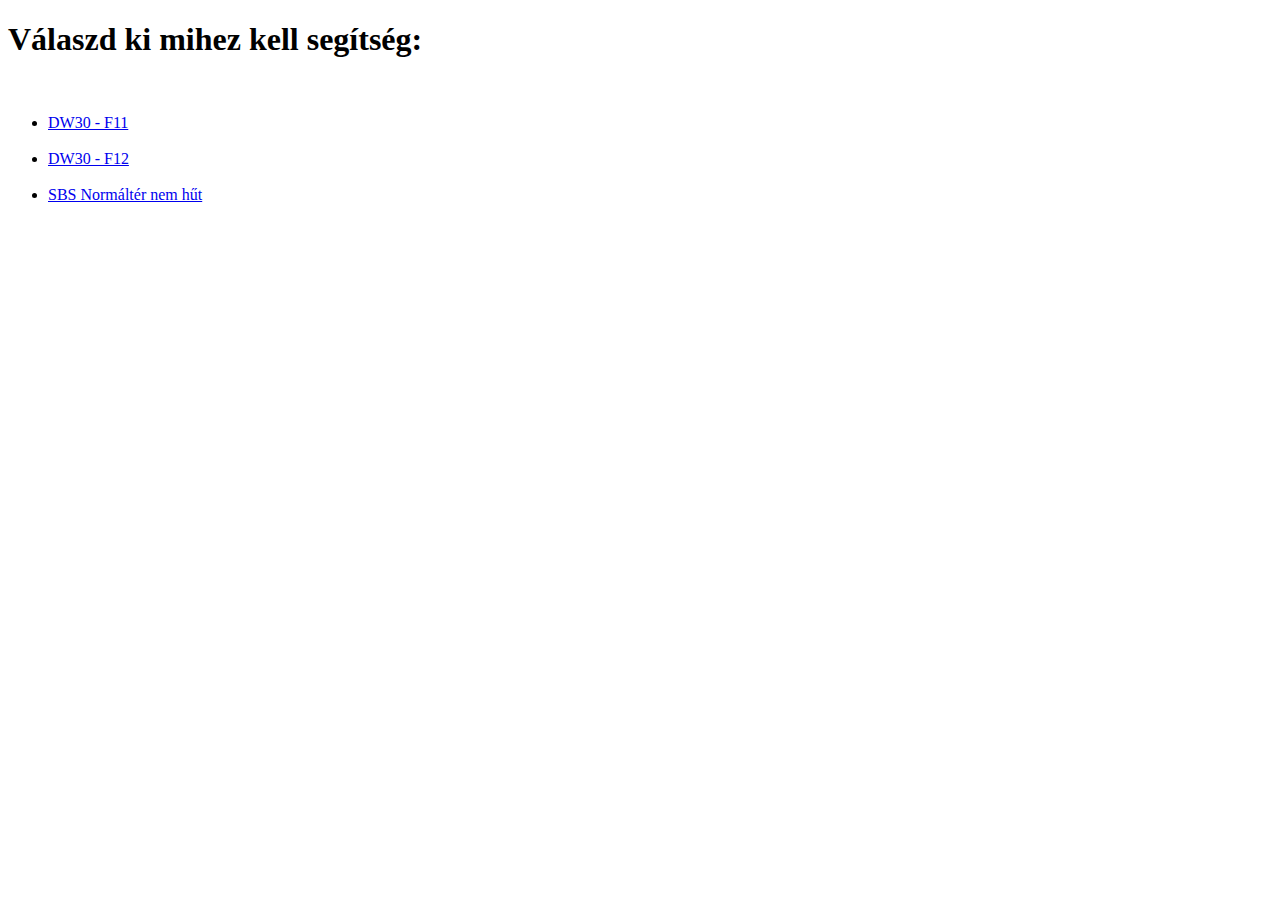
<file: index.html>
<!DOCTYPE html>
<html lang="en">
<head>
    <meta charset="UTF-8">
    <meta name="viewport" content="width=device-width, initial-scale=1.0">
    <title>TD</title>
</head>
<body>
    <h1>Válaszd ki mihez kell segítség: </h1> <br>
    <ul>
        <li> <a href="/F11.html">DW30 - F11</a></li> <br>

        <li> <a href="/F12.html">DW30 - F12</a></li> <br>

        <li> <a href="/nt.html">SBS Normáltér nem hűt</a></li> <br>


    </ul>
</body>
</html>
</file>
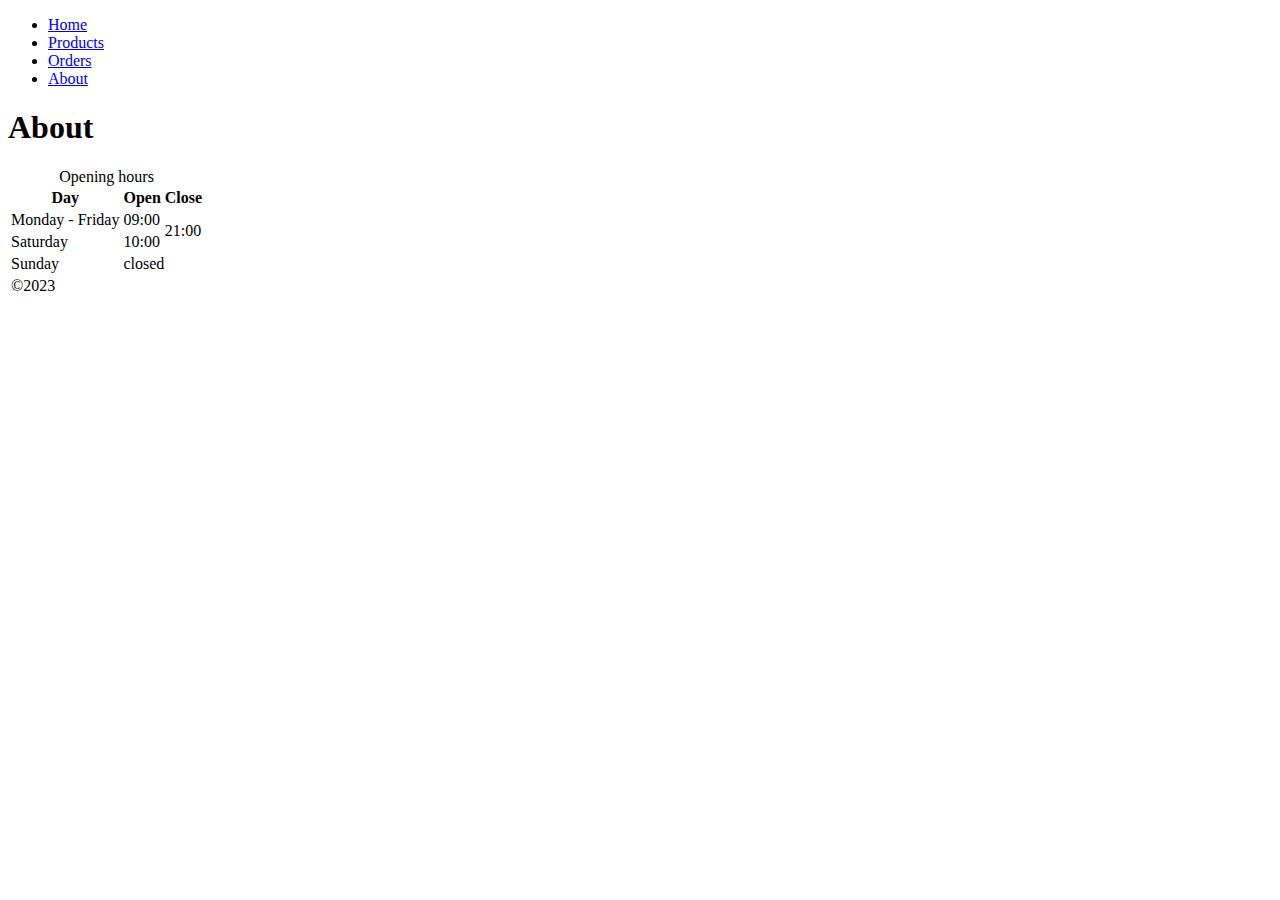
<file: about.html>
<!DOCTYPE html>
<html lang="en">

<head>
    <meta charset="UTF-8">
    <meta name="viewport" content="width=device-width, initial-scale=1.0">
    <title>Document</title>
</head>

<body>
    <ul>
        <li><a href="/index.html">Home</a></li>
        <li><a href="/pages/products.html">Products</a></li>
        <li><a href="/pages/orders.html">Orders</a></li>
        <li><a href="/about.html">About</a></li>

    </ul>
    <h1>About</h1>
    <table>
        <caption>Opening hours</caption>
        <thead>
            <tr>
                <th>Day</th>
                <th>Open</th>
                <th>Close</th>
            </tr>
        </thead>
        <tbody>
            <tr>
                <td>Monday - Friday </td>
                <td>09:00</td>
                <td rowspan="2">21:00</td>
            </tr>
            <tr>
                <td>Saturday</td>
                <td>10:00</td>
                
            </tr>
            <tr>
                <td>Sunday</td>
                <td colspan="2">closed</td>
                
            </tr>
        </tbody>
        <tfoot>
            <tr>
                <td>&copy;2023</td>
            </tr>
        </tfoot>

    </table>



</body>

</html>
</file>
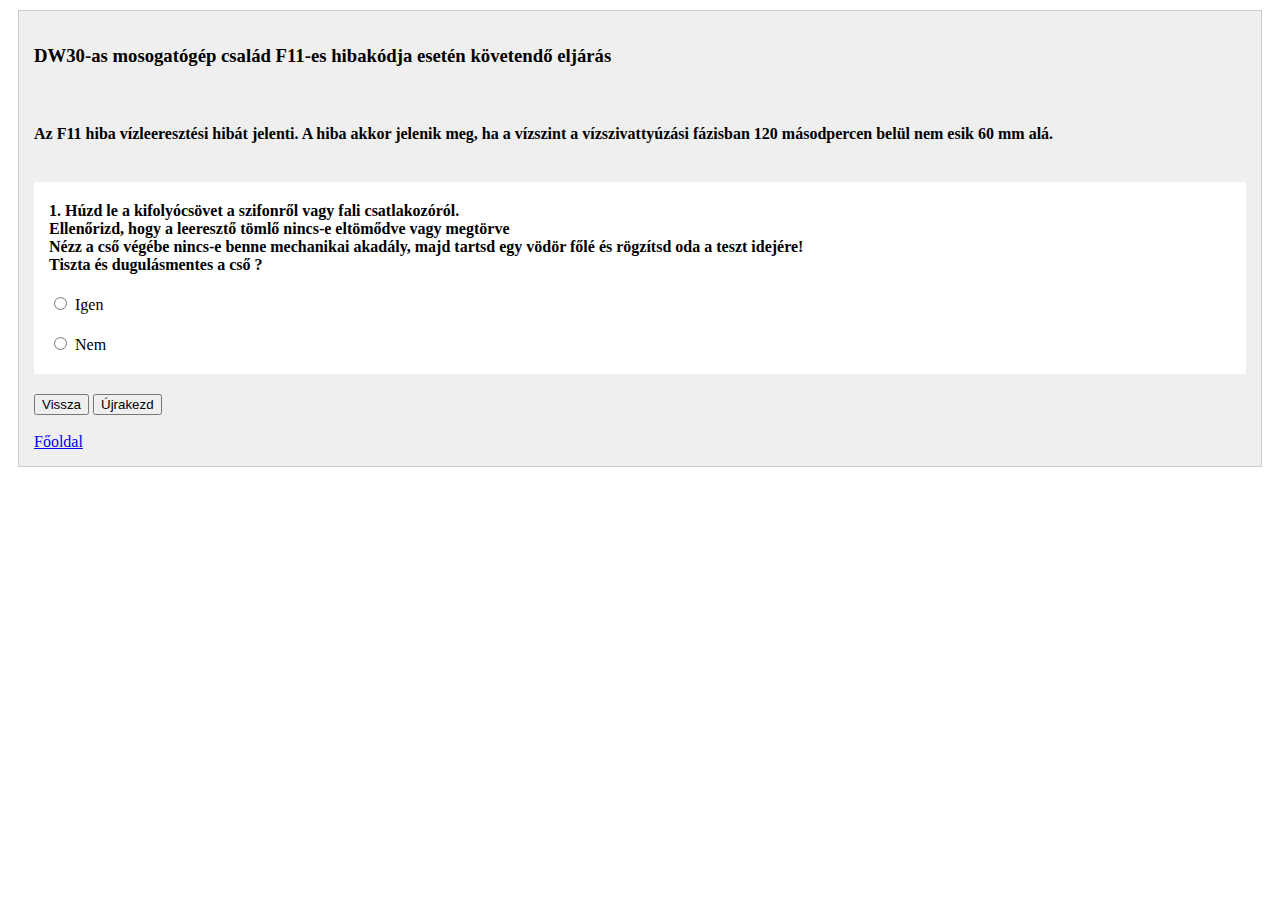
<file: F11.html>
<!DOCTYPE HTML PUBLIC "-//W3C//DTD HTML 4.01 Transitional//HU">
<html>

<head>
  <title>F11</title>
  <link rel="stylesheet" href="/images/decision-tree.css">
  <script type="text/javascript" src="/images/jquery-1.11.1.min.js"></script>
  <script type="text/javascript" src="/images/decision-tree.js"></script>

</head>

<body>

  <div id="tree-container">
    <div id="q-container">
      <h3>DW30-as mosogatógép család F11-es hibakódja esetén követendő eljárás </h3><br>
      <h4>Az F11 hiba vízleeresztési hibát jelenti.
        A hiba akkor jelenik meg, ha a vízszint a vízszivattyúzási fázisban 120 másodpercen belül nem esik 60 mm
        alá.</h4><br>
      <ul id="tree">

        <li> 1. Húzd le a kifolyócsövet a szifonről vagy fali csatlakozóról. <br>
          Ellenőrizd, hogy a leeresztő tömlő nincs-e eltömődve vagy megtörve<br>
          Nézz a cső végébe nincs-e benne mechanikai akadály, majd tartsd egy vödör főlé és rögzítsd oda a teszt
          idejére! <br>Tiszta és dugulásmentes a cső ?</li>

        <li><input name="lvl1" type="radio">Igen
          <ul>Kifolyócső ellenőrizve és tiszta
            <li>2. Ellenőrizd a szűrő tisztaságát <br>
              <img src="/img/dw1.jpg" alt="tiszta" width="30%"><img src="/img/dw1b.jpg" alt="koszos" width="30%"><br>
              Minden szűrő tiszta?
            </li>
            <li><input name="lvl2" type="radio">Igen
              <ul>Szűrők megtisztítva
                <li>3. Ellenőrizd, hogy a sárga beépülő modul nem hiányzik, és megfelelően
                  van-e telepítve. <br>
                  <img src="/img/dw2.jpg" alt="sárga" width="40%"><br> Megvan a sárga elem és a helyén van ?
                </li>
                <li><input name="lvl3" type="radio">Igen
                  <ul>Sárga elem a helyén
                    <li>4. Ellenőrizd, hogy a leeresztő szivattyú nincs-e eltömődve (óvakodj az esetleges
                      üvegmaradványoktól stb.), és hogy működik-e! <br> Van mechanikai akadály?
                    </li>

                    <li><input name="lvl4" type="radio">Nincs
                      <ul>Szivattyúház tiszta <br>
                        <li> <b> 5.Tisztítsd meg a vízszint-érzékelő légsűrítő kamráját. </b><br>
                          <p style="font-family: 'Times New Roman', Times, serif; text-align: justify;">
                            (A nyomáskamra eltömődése esetén a levegő nem tud szabadon áramlani,<br> és befolyásolhatja a
                            működést, ami a hiba kiváltását okozhatja) <br>
                            Önts 1 liter forró vizet az iszapcsapdába! <br>Várj 2 percet (használj kesztyűt), <br>egy
                            kábelkötőző segítségével tisztítsd meg a légsűrítő kamrát,<br> majd űrítsd le a vizet. <br>
                            Ismételd meg az eljárást legalább háromszor! <br>Tisztítsd meg az iszapcsapda belső felületét! <br> Ha
                            zsírfoltokat észlelsz,  <br>mondd
                            az ügyfélnek, hogy futtasson le egy öntisztító programot <br> vagy egy intenzív, edény nélküli
                            programot a hibajelenség megoldásához. <br></p>
                          <img src="/img/dw3.jpg" alt="1" width="40%"> <br> <img src="/img/dw3a.jpg" alt="2"
                            width="40%"> <br>
                          <img src="/img/dw3b.jpg" alt="3" width="40%"> <br> <img src="/img/dw3c.jpg" alt="4"
                            width="40%"> <br>
                           <br><br>
                        </li>
                        <li class="answer">
                          <p>Végezz el teljes resetet és kalibrálást!</p>

                          <p>Tisztítás után a szervizprogramban futtasd le az r01- teljes resetet és az r02 kalibrálást!
                          </p>
                        </li>

                      </ul>


                    </li>
                    <li><input name="lvl4" type="radio">Van
                    <ul> 
                      Tisztítsd meg a szivattyúházat! <br>Óvatosan , kerülve a kezed és a lapátkerék sérülését!
                    </ul></li>
                  </ul>

                </li>
            </li>
            <li><input name="lvl3" type="radio">Nincs
              <ul> <br>
              Pótold a hiányzó sárga idomot (kétféle van lásd a képet!) <br>
            </ul></li>
          </ul>

        </li>

        <li><input name="lvl2" type="radio">Nem
          <ul> <br>
          Tisztítsd meg a szűrőket, kifejezetten a finomszűrő átjárhatőságára ügyelj!
        </ul>
        </li>
      </ul>

      </li>
      <li><input name="lvl1" type="radio">Nem
        <ul> <br>
          Tisztítsd meg a szifont és a kifolyócsövet! <br> Ügyelj a törésmentes kifolyócső elhelyezésre! <br>
        </ul>

      </li>
   
      </ul>
      
    </div>
    <button id="goBack" class="treeControls">Vissza</button>

    <button id="reset" class="treeControls">Újrakezd</button>
    <br> <br> <a href="/index.html">Főoldal</a>
  </div>


</body>

</html>
</file>
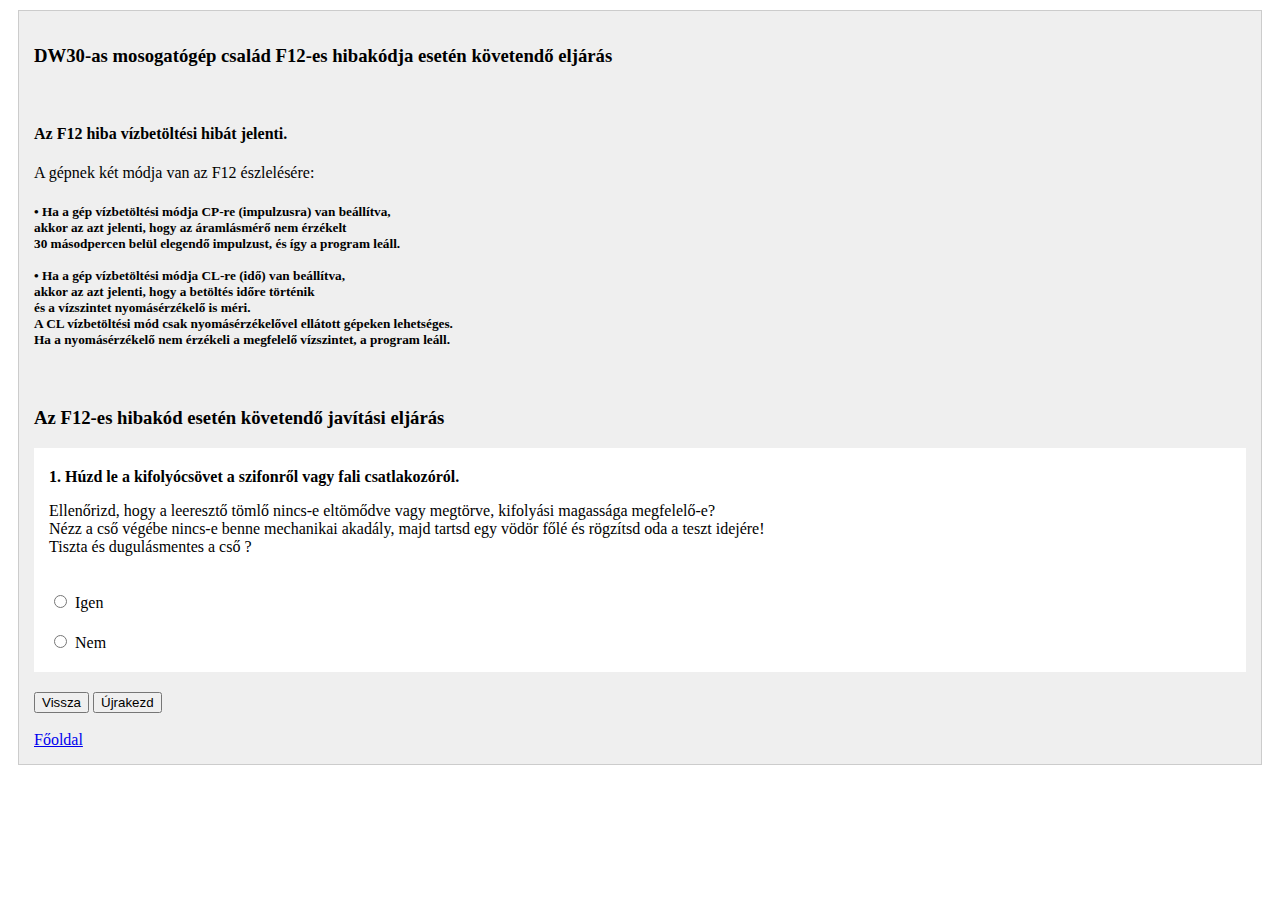
<file: F12.html>
<!DOCTYPE HTML PUBLIC "-//W3C//DTD HTML 4.01 Transitional//HU">
<html>

<head>
  <title>F12</title>
  <link rel="stylesheet" href="/images/decision-tree.css">
  <script type="text/javascript" src="/images/jquery-1.11.1.min.js"></script>
  <script type="text/javascript" src="/images/decision-tree.js"></script>

</head>

<body>

  <div id="tree-container">
    <div id="q-container">
      <h3>DW30-as mosogatógép család F12-es hibakódja esetén követendő eljárás </h3><br>
      <h4>Az F12 hiba vízbetöltési hibát jelenti. <br></h4>
      A gépnek két módja van az F12 észlelésére: <br>
      <h5>
        • Ha a gép vízbetöltési módja CP-re (impulzusra) van beállítva, <br>
        akkor az azt jelenti, hogy az áramlásmérő nem érzékelt <br>
        30 másodpercen belül elegendő impulzust, és így a program leáll. <br><br>
        • Ha a gép vízbetöltési módja CL-re (idő) van beállítva, <br>
        akkor az azt jelenti, hogy a betöltés időre történik <br> és a vízszintet nyomásérzékelő is méri. <br>
        A CL vízbetöltési mód csak nyomásérzékelővel ellátott gépeken lehetséges. <br>
        Ha a nyomásérzékelő nem érzékeli a megfelelő vízszintet, a program leáll. <br>
      </h5><br>
      <h3>Az F12-es hibakód esetén követendő javítási eljárás</h3>
      <ul id="tree">

        <li> 1. Húzd le a kifolyócsövet a szifonről vagy fali csatlakozóról. <br>
          <p style="font-weight: lighter;">Ellenőrizd, hogy a leeresztő tömlő nincs-e eltömődve vagy megtörve, kifolyási
            magassága megfelelő-e?<br>
            Nézz a cső végébe nincs-e benne mechanikai akadály, majd tartsd egy vödör főlé és rögzítsd oda a teszt
            idejére! <br>Tiszta és dugulásmentes a cső ? </p>
        </li>

        <li><input name="lvl1" type="radio">Igen
          <ul>Kifolyócső ellenőrizve és tiszta
            <li>2. Vedd le a befolyócsövet a csapról és ellenőrizd a benne lévő szűrő tisztaságát! <br>
              <p style="font-weight: lighter;">Tarts egy vödröt a csap alá és nyisd meg. <br>
                15 másodperc alatt 3 liter viznek kell minimum kifolyni a megfelelő működéshez! <br>
                Megfelelő a víz beáramlása, mennyisége és nyomása?</p>
            </li>
            <li><input name="lvl2" type="radio">Igen
              <ul>Vízcsap nyitva, víznyomás megfelelő
                <li>3. Ellenőrizd az átfolyásmérőt. <br>
                  <p style="font-weight: lighter;">Az átfolyásmérő hibás jelet adhat, ha a gép belsejében víz van. <br>
                    Azt is ellenőrizni kell, hogy a csatlakozó csövek megfelelően vannak-e csatlakoztatva a
                    labirintusra.<br>
                    Az átfolyásmérő egy forgó lapátkerék, rajta két mágnessel. <br>
                    A labirintusban egy kis áramköri lapon egy REED relé helyezkedik el. <br>
                    A csatlakozón szakadásvizsgálóval ellenőrizd a relé működését! <br>
                    Ellenörizd a vezérlőegység csatlakozójánál is a REED relé működését! <br>
                    Nézd meg, hogy a labirintus felső részén lévő félkör alakú <br>
                    nyomáscsökkentő alkatrészből rendesen folyik-e ki a víz. <br>
                    Ha nem vagy csak csepeg, akkor cserélj labirintust!</p>
                  <img src="img/e1.png" alt="sl" width="40%">
                  <br> Működik az áramlásérzékelő ?
                </li>
                <li><input name="lvl3" type="radio">Igen
                  <ul>Áramlásérzékelő nem hibás <br>
                    <li>4. Ha mindkét alkatrész működik és a gép megfelelően van beszerelve: <br>
                      tisztítsd meg teljesen a szűrőket és az iszapcsapdát! <br> Végezzd el a teljes resetet r01, majd
                      kalibrálást r02. <br>
                      <img src="/img/e2.png" alt="r01"> <br>
                      Futtass öblítő programot. <br> Ha ismét megjelenik az F12, állítsd a gépet CL-re (időszabályzott
                      vízbetöltés). <br>
                      Ha most sem működik a készülék, milyen vízbetöltésre van beállítva? <br>
                    </li>

                    <li><input name="lvl4" type="radio">CL
                      <ul>Hibás működés CL beállításnál <br>
                        <li> <b> Ha a készülék CL-re van állítva, és a hiba továbbra is megjelenik, <br>
                            ki kell cserélni a nyomásérzékelőt. </b><br>
                          <img src="/img/e3.jpg" alt="vv1" width="20%"> <br><br>
                        </li>
                        <li class="answer">
                          <p>Végezz el teljes resetet és kalibrálást!</p>

                          <p>Tisztítás után a szervizprogramban futtasd le az r01- teljes resetet és az r02 kalibrálást!
                          </p>
                        </li>

                      </ul>


                    </li>
                    <li><input name="lvl4" type="radio">CP
                      <ul>
                        Ha a készülék CP impulzustöltésre van beállítva, labirintust kell cserélni. <br>
                      </ul>
                    </li>
                    <li class="answer">
                      <p>Végezz el teljes resetet és kalibrálást!</p>

                      <p>Tisztítás után a szervizprogramban futtasd le az r01- teljes resetet és az r02 kalibrálást!
                      </p>
                    </li>
                  </ul>

                </li>
            </li>
            <li><input name="lvl3" type="radio">Nem
              <ul> <br>
                Cserélj labirintust (átfolyásmérőt vagy vezetéket) <br>
              </ul>
            </li>
          </ul>

        </li>

        <li><input name="lvl2" type="radio">Nem
          <ul> <br>
           Ha nem folyik elég víz a csapból, cseréltesd ki az ügyféllel, mert ez nem készülékhiba! <br>
           Tisztítsd meg a befolyócső szürőjét! <br>
           Cserélj befolyócsővet <br>
          </ul>
        </li>
      </ul>

      </li>
      <li><input name="lvl1" type="radio">Nem
        <ul> <br>
          Tisztítsd meg a szifont és a kifolyócsövet! <br> Ügyelj a törésmentes és megfelelő magasságú kifolyócső elhelyezésre! <br>
        </ul>

      </li>

      </ul>

    </div>
    <button id="goBack" class="treeControls">Vissza</button>

    <button id="reset" class="treeControls">Újrakezd</button>
    <br> <br> <a href="/index.html">Főoldal</a>
  </div>


</body>

</html>
</file>
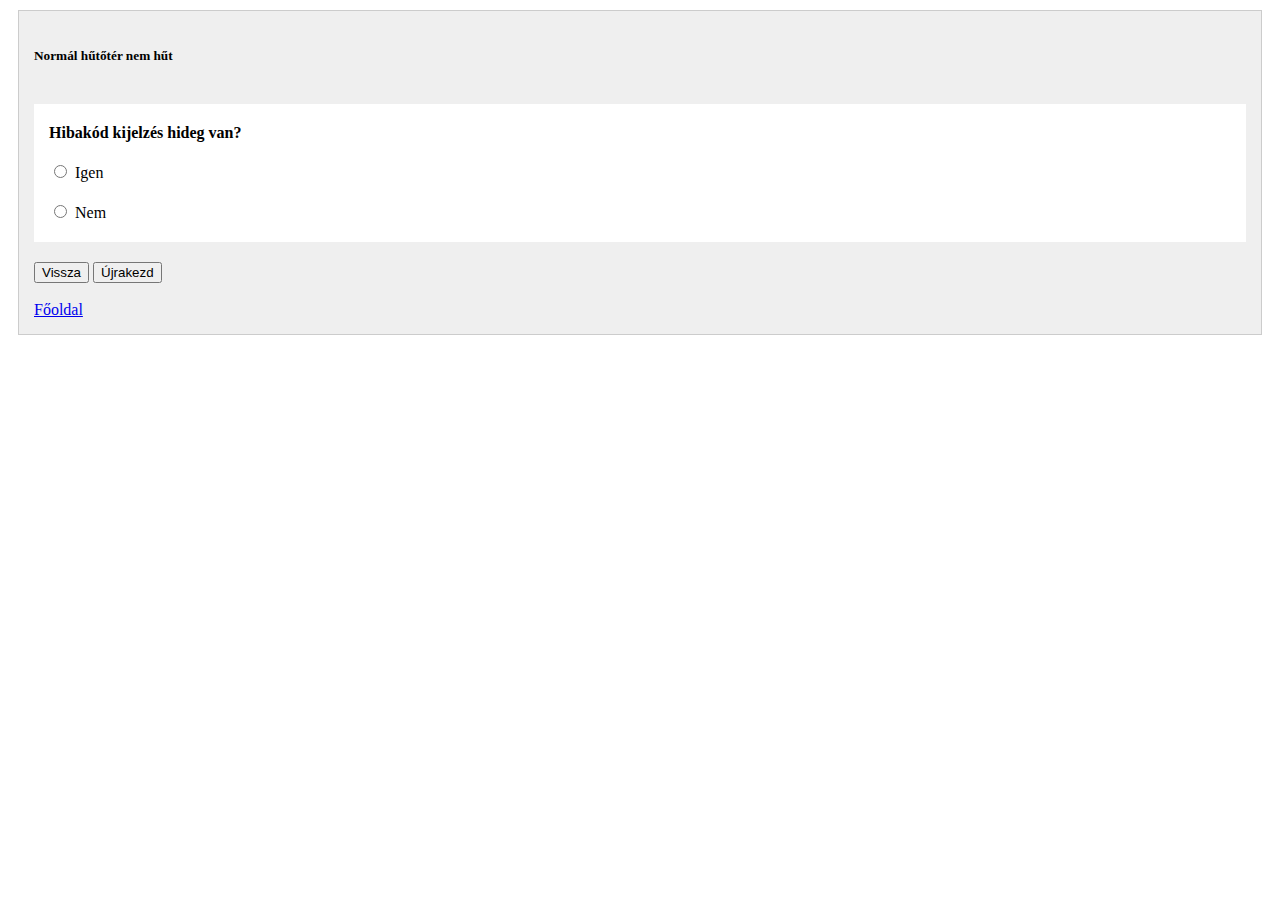
<file: nt.html>
<!DOCTYPE HTML PUBLIC "-//W3C//DTD HTML 4.01 Transitional//HU">
<html>
<head>
  <title>hibakeresö</title>
  <link rel="stylesheet" href="/images/decision-tree.css">
<script type="text/javascript" src="/images/jquery-1.11.1.min.js"></script>
<script type="text/javascript" src="/images/decision-tree.js"></script>
  
</head>
<body>

<div id="tree-container">
  <div id="q-container">
		<h5>Normál hűtőtér nem hűt </h5><br>
    <ul id="tree">

      <li> Hibakód kijelzés  hideg van?</li>

		<li><input name="lvl1" type="radio">Igen
		 <ul>Fagyasztótérben hideg van
          <li>Belső ventilátor működik?</li>
          <li><input name="lvl2" type="radio">Igen
		   <ul>Belső ventilátor működik
              <li>Légzsilip nyitva van?</li>
              <li><input name="lvl3" type="radio">Igen
			   <ul>Légzsilip nyitva van
              <li>Kompresszor működik?</li>
              <li><input name="lvl4" type="radio">Igen
			    <ul>Kompresszor működik
                  <li class="answer">
                  <p>válaSZ KOMPRESSZOR MŰKÖDÉSÉRE</p>

                  <p>If their position through the university ends, they will still be able to purchase the non-Enterprise version of this software, GoodGravy. They can then transfer their account data from AwesomeSauce to GoodGravy.</p>
                  </li>
                </ul>
				</li>
              <li><input name="lvl4" type="radio">Nem</li>
            </ul>

          </li></li>
              <li><input name="lvl3" type="radio">Nem</li>
            </ul>

          </li>
		  
          <li><input name="lvl2" type="radio">Nem</li>
        </ul>

      </li>
		<li><input name="lvl1" type="radio">Nem<ul>
		Fagyasztótérben nincs hideg
          <li>Vílágít a belső lámpa</li>
          <li><input name="lvl2b" type="radio">Igen</li>
          <li><input name="lvl2b" type="radio">Nem</li>
        </ul>

      </li>
		
    </ul>

  </div>
  <button id="goBack" class="treeControls">Vissza</button> 

<button id="reset" class="treeControls">Újrakezd</button>
<br> <br> <a href="/index.html">Főoldal</a>
</div>


</body>
</html>
</file>
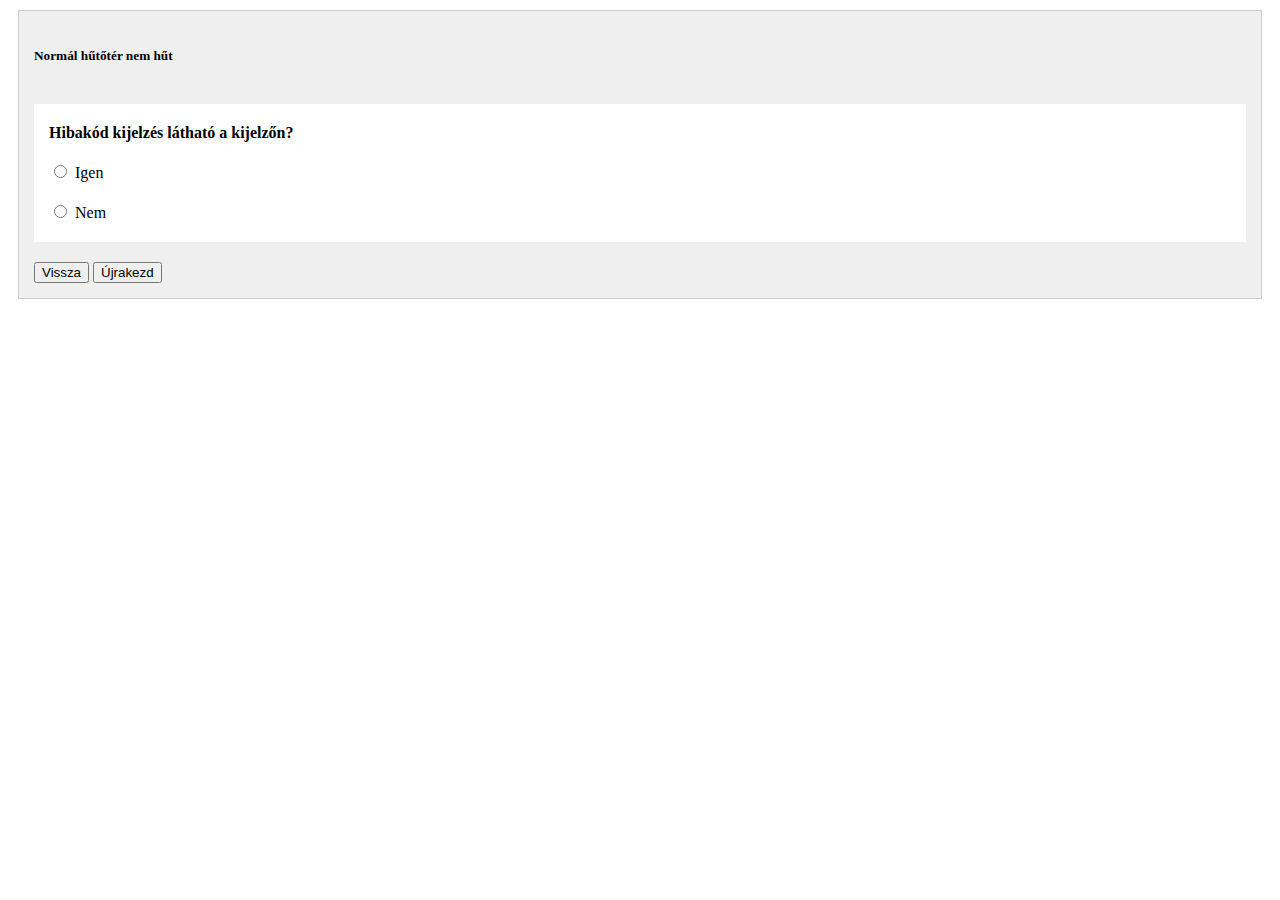
<file: sbs1.html>
<!DOCTYPE HTML PUBLIC "-//W3C//DTD HTML 4.01 Transitional//HU">
<html lang="hu">

<head>
	<meta charset="UTF-8">
	<title>hibakeresö</title>
	<link rel="stylesheet" href="/images/decision-tree.css">
	<script type="text/javascript" src="/images/jquery-1.11.1.min.js"></script>
	<script type="text/javascript" src="/images/decision-tree.js"></script>

</head>

<body>

	<div id="tree-container">
		<div id="q-container">
			<h5>Normál hűtőtér nem hűt </h5><br>
			<ul id="tree">

				<li> Hibakód kijelzés látható a kijelzőn?</li>
				<li><input name="lvl1" type="radio">Igen
					<ul>
						<h5>Hibakód kijelzés látható</h5>
						<li>Kijelzett hibakód:</li>
						<li><input name="lvl2" type="radio">E1
							<ul>E1 hibakód a kijelzőn <li class="answer">
									<p>Normáltéri NTC hiba. (R sensor)</p><img src="images/ntc.png" alt="NTC">
								</li>
							</ul>
						</li>
						<li><input name="lvl2" type="radio">E3
							<ul>E3 hibakód a kijelzőn<li class="answer">
									<p>Fagyasztótéri NTC hiba (F sensor)</p><img src="images/ntc.png" alt="NTC">
								</li>
							</ul>
						</li>
						<li><input name="lvl2" type="radio">E4
							<ul>E4 hibakód a kijelzőn <li class="answer">
									<p>Elpárologtató NTC hiba (Fv sensor)</p><img src="images/ntc.png" alt="NTC">
								</li>
							</ul>
						</li>
						<li><input name="lvl2" type="radio">E0
							<ul>E0 hibakód a kijelzőn<li class="answer">
									<p>Helyiség - környezeti- NTC hiba</p>Ellenőrizd a főpanel és kezelő panel közötti
									vezeték folytonosságát. Ha a vezeték jó, cserélj kezelőpanelt!
								</li>
							</ul>
						</li>
						<li><input name="lvl2" type="radio">Er
							<ul>Er hibakód a kijelzőn<li class="answer">
									<p>Kommunikációs hiba a kijelző és főpanel között.</p> Ellenőrizd a kezelő és
									főpanel közötti vezetéket. Ha jó, cserélj kijelző panelt, ha továbbra sem jó, akkor
									főpanelt!
								</li>
							</ul>
						</li>
						<li><input name="lvl2" type="radio">Ec
							<ul>Ec hibakód a kijelzőn<li class="answer">
									<p>Kommunikációs hiba a nyomógombok és főpanel között</p> Ellenőrizd a nyomógombok
									működését és a kijelző-főpanel közötti vezetékezést<br><img src="images/gomb.png"
										alt="gomb">
								</li>
							</ul>
						</li>
						<li><input name="lvl2" type="radio">F1
							<ul>F1 hibakód a kijelzőn<li class="answer">
									<p>Fagytéri ventilátor hiba.</p>Ellenőrizd a ventilátor csatlakozóját és a
									ventilátor és főpanel közötti vezetéket. Ha jó, cserélj ventilátor motort, ha
									továbbra sem jó, akkor főpanelt!
								</li>
							</ul>
						</li>
					</ul>
				</li>
				<li><input name="lvl1" type="radio">Nem
					<ul>Hibakód nem látható
						<li>Légzsilip működik? (Készülék ki- bekapcsolásakor egyszer nyit-zár a jól működő légzsilip)</li>
						<li><input name="lvl3" type="radio">Nem
							<ul>
								<li class="answer">
									<p>Légzsilip hiba.</p>Ellenőrizd a légzsilip csatlakozóját és a légzsilip és főpanel
									közötti vezetéket. Ha jó, cserélj légzsilipet, ha továbbra sem jó, akkor
									főpanelt!<br><img src="images/damp.png" alt="Damper">
								</li>
							</ul>
						</li>
						<li><input name="lvl3" type="radio">Igen
							<ul>Légzsilip működik
								<li>Hőmérsékletérzékelők jól működnek?</li>
								<li><input name="lvl4" type="radio">Nem -> Ellenörzöm az érzékelőket
									<ul>
										<li class="answer">
											<p>NTC hiba.</p>Ellenőrizd az NTC-k hőmérsékletnek megfelelő értékét. Ha nem
											jó, cseréld ki a megfelelő érzékelőt!<br><img src="images/ntc.png"
												alt="NTC">
										</li>
									</ul>
								</li>

								<li><input name="lvl4" type="radio">Igen

									<ul>Fagyasztótér rendben működik? Elég hideg van benne?
										<li><input name="lvl5" type="radio">Nem
											<ul>
												<li class="answer">
													<p>Fagyasztótér működési ellenörzése freezer.html</p>
												</li>
											</ul>
										</li>
										<li><input name="lvl5" type="radio">Igen
											<ul>Fagyasztótér rendben működik
												<li>Van hézag vagy rés az ajtó és a készülékváz között?</li>
												<li><input name="lvl6" type="radio">Igen
													<ul>Hézag van az ajtógumi és palást között<li class="answer">
															<p>Ellenőrizd az ajtógumit. Ha kell, ragaszd be és szilózd
																ki a palást fém és műanyag részei közötti rést.Ha
																szükséges, az ajtó zsanér segítségével állítsd be az
																ajtó megfelelő záródását!</p>
														</li>
													</ul>
												</li>
												<li><input name="lvl6" type="radio">Nincs
													<ul>Hézagmentesen záródik az ajtó
													</ul>
												</li>
											</ul>
									</ul>
							</ul>
						</li>

					</ul>

				</li>

			</ul>

		</div>
		<button id="goBack" class="treeControls">Vissza</button>

		<button id="reset" class="treeControls">Újrakezd</button>

	</div>


</body>

</html>
</file>
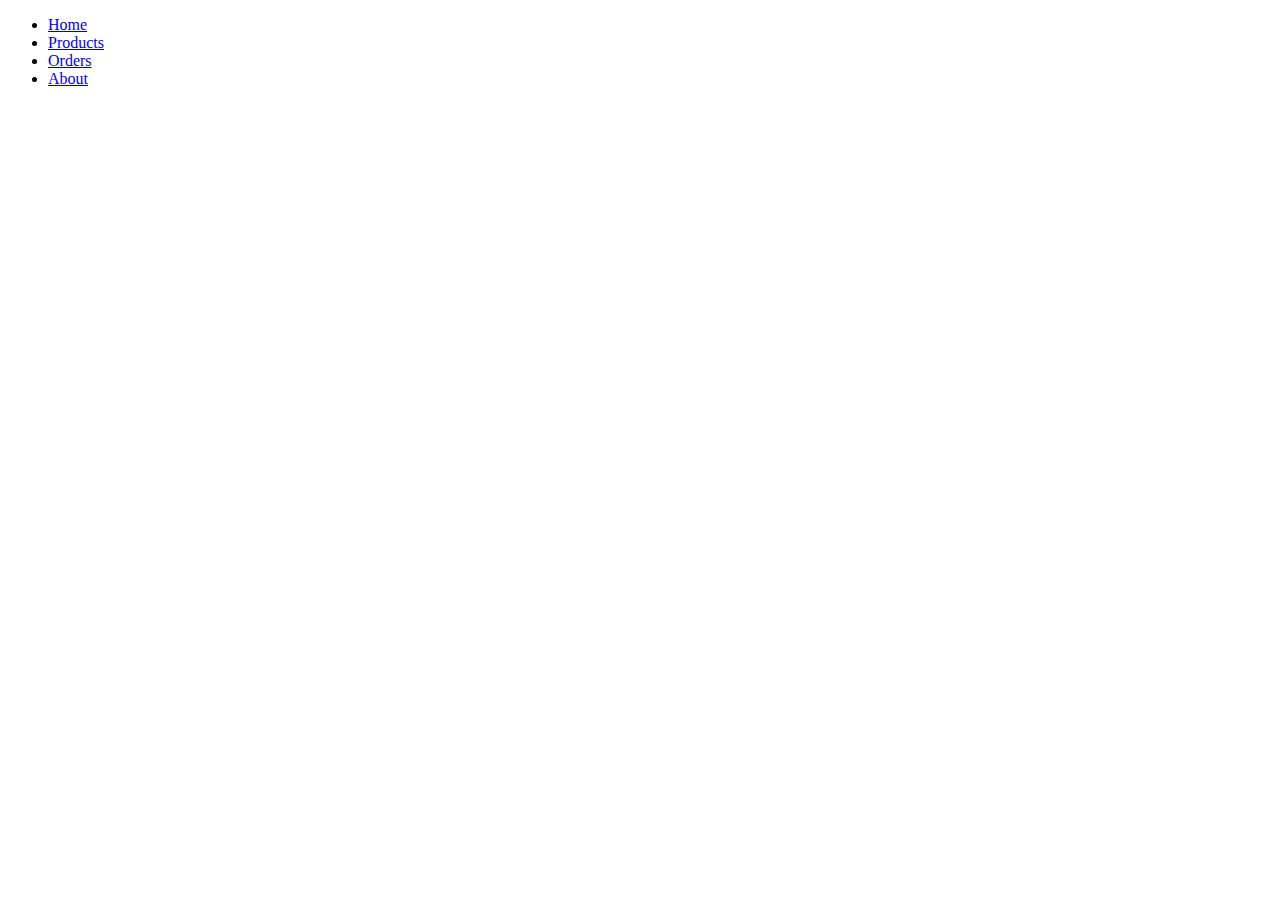
<file: pages/orders.html>
<!DOCTYPE html>
<html lang="en">
<head>
    <meta charset="UTF-8">
    <meta name="viewport" content="width=device-width, initial-scale=1.0">
    <title>Document</title>
</head>
<body>
    <ul>
        <li><a href="/index.html">Home</a></li>
        <li><a href="/pages/products.html">Products</a></li>
        <li><a href="/pages/orders.html">Orders</a></li>
        <li><a href="/about.html">About</a></li>

    </ul>
</body>
</html>
</file>
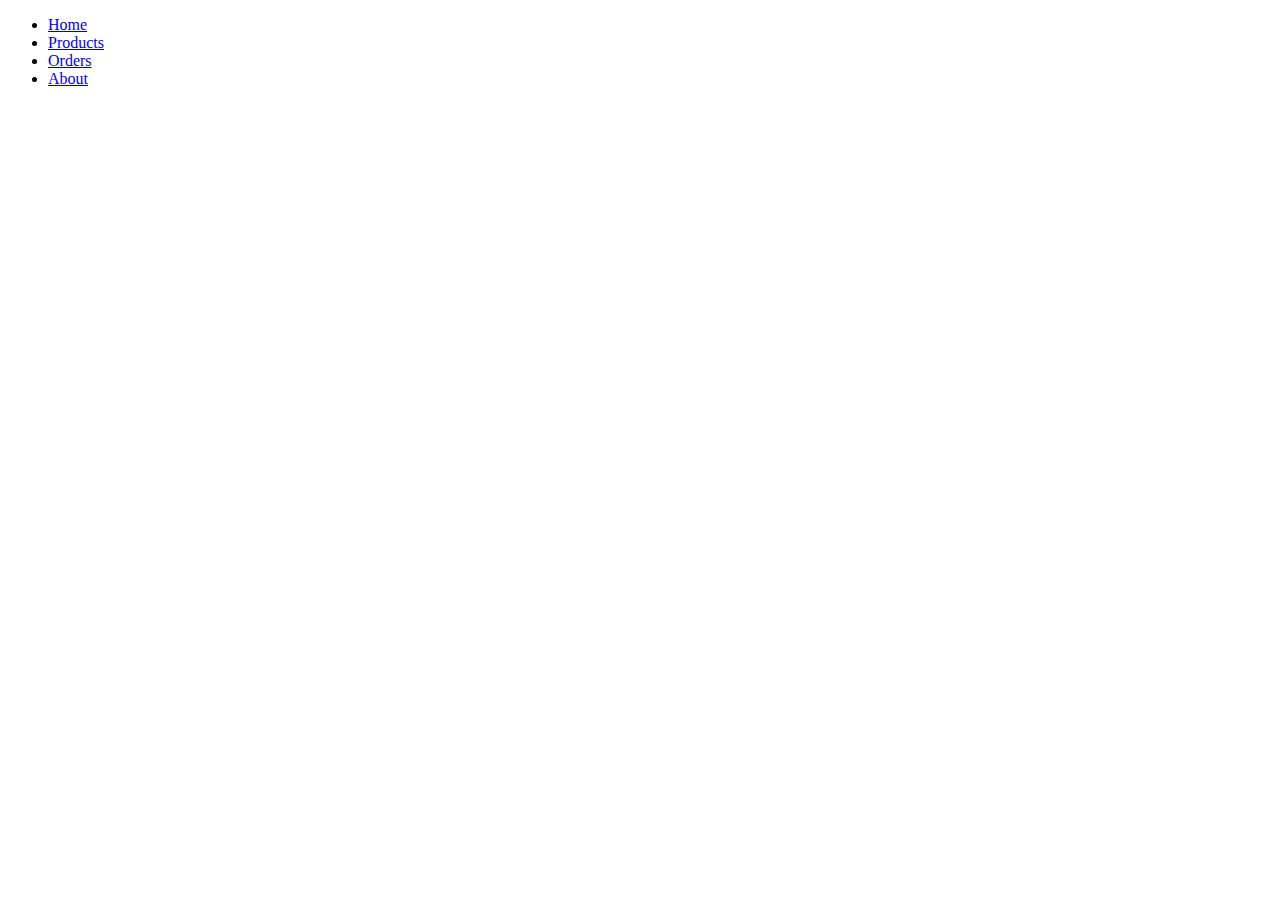
<file: pages/products.html>
<!DOCTYPE html>
<html lang="en">
<head>
    <meta charset="UTF-8">
    <meta name="viewport" content="width=device-width, initial-scale=1.0">
    <title>Document</title>
</head>
<body>
    <ul>
        <li><a href="/index.html">Home</a></li>
        <li><a href="/pages/products.html">Products</a></li>
        <li><a href="/pages/orders.html">Orders</a></li>
        <li><a href="/about.html">About</a></li>

    </ul> 
</body>
</html>
</file>
<file: images/decision-tree.css>
/* 
Developed by Leah Scheide for the UW KnowledgeBase at the University of Wisconsin-Madison 
*/

/* basic styles */

div#tree-container {background: #efefef; margin: 10px; padding: 15px; border: 1px solid #ccc;} 
ul#tree, #tree ul {list-style-type:none;} 
ul#tree {background: #fff; margin:0; padding: 0;} 
#tree li {padding-top:20px;} 
#tree li:first-child {padding-left: 15px; font-weight:bold;} 
ul#tree li:last-child {padding-bottom:20px} 
#tree input {margin-right:8px; margin-left: 20px;} 

/* hides lists */
.choices-collapsed {display:none;} 

/* styles selected choices */
ul#tree li.choice-selected {font-style:italic; background: #fff; padding-bottom:0px;} 

/* styles subquestion of selected choice */
.choice-selected ul {  
  background: #efefef;  
  font-style:normal; 
  margin-top:20px; 
  padding-top:10px; 
} 

.choice-selected ul li {background: #fff; margin-left:-40px;} 

/* styles answers at termination of branch */
#tree li.answer {border: 2px solid black; padding:20px; background:#fff; font-weight:normal;}

li.answer > ul.choices-collapsed {
    display: block;
    list-style-type: disc !important;
    background: none;
    margin-top: auto;
    padding-top: 0;
}

li.answer li:first-child {
    padding-left: 0 !important;
    font-weight: normal !important;
}
li.answer li {
    padding-top: 10px !important;
    margin-left: 0;
}
li.answer li:last-child {
    padding-bottom: 10px !important;
}

/* styles back and reset buttons */
.treeControls {margin-top: 20px;} 

/* used for optional seeinfo popups */
a.seeinfo {background: url('/images/question-mark.png') center center/15px 15px no-repeat;}
a.seeinfo {
    display: inline-block;
    overflow: hidden;
    width: 0;
    height: 15px;
    padding-left: 20px;
}
div.moreinfo {display:none;}
a.seeinfo:hover + div.moreinfo {
display: inline-block;
position: absolute;
width: 300px;
font-size: .9em;
font-weight: normal;
background-color: #efefef;
padding: 20px;
z-index: 100;
box-shadow: 5px 5px 8px #555;
border-radius: 10px;
border: 1px solid #bbb;
}
</file>
